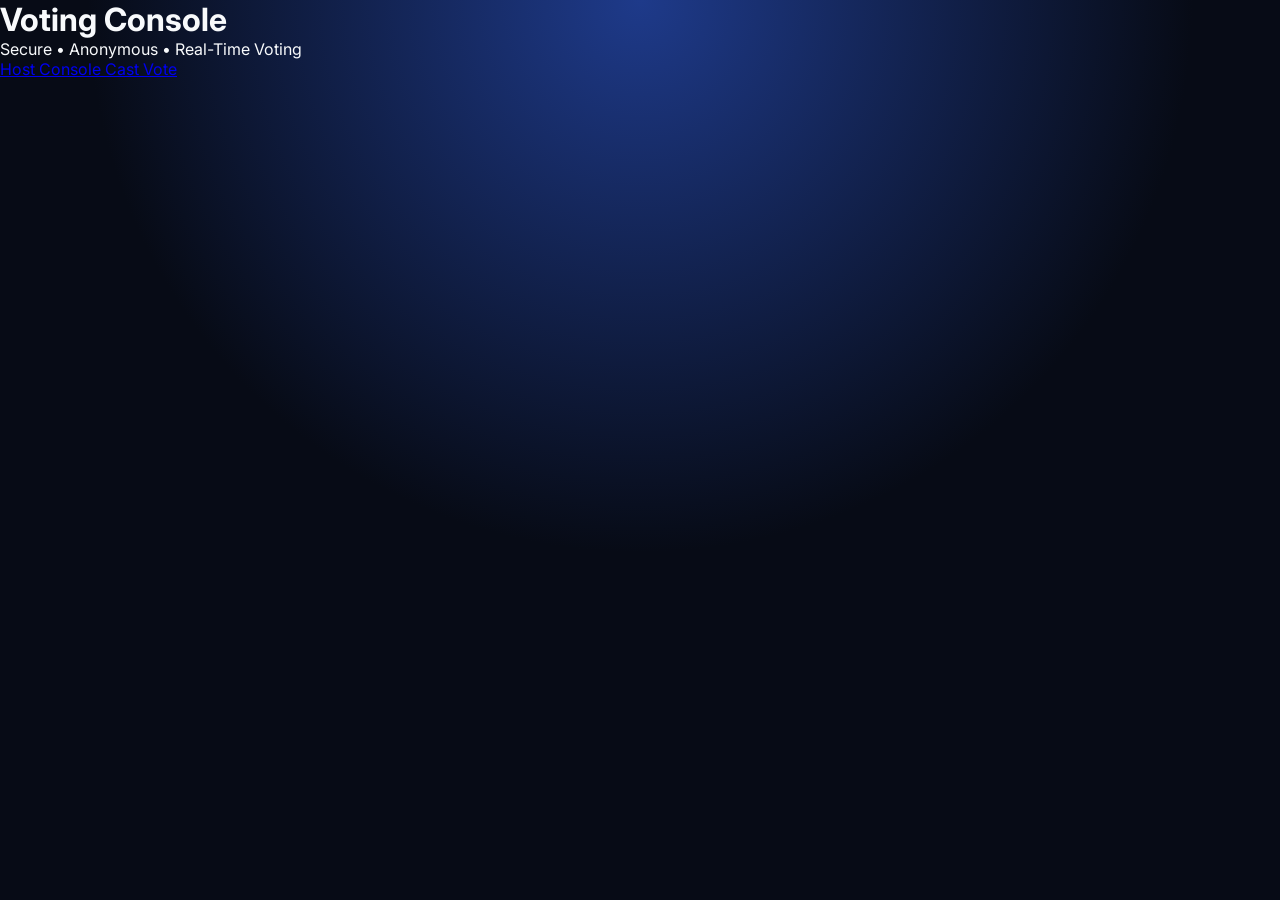
<file: index.html>
<!DOCTYPE html>

<html lang="en">

<head>

<meta charset="UTF-8">

<meta name="viewport" content="width=device-width, initial-scale=1.0">

<title>Voting Console</title>


<link rel="preconnect" href="https://fonts.googleapis.com">

<link rel="preconnect" href="https://fonts.gstatic.com" crossorigin>

<link href="https://fonts.googleapis.com/css2?family=Inter:wght@400;600;700;800&display=swap" rel="stylesheet">


<link rel="stylesheet" href="css/style.css">

</head>


<body>


<div class="landing">


<div class="card">


<h1 class="title">

Voting Console

</h1>


<p class="subtitle">

Secure • Anonymous • Real-Time Voting

</p>



<div class="menu">


<a class="menu-button host" href="host.html">

Host Console

</a>


<a class="menu-button vote" href="vote.html">

Cast Vote

</a>


</div>


</div>


</div>


</body>

</html>
</file>
<file: css/style.css>
/* ===============================
   Voting Console
   Professional UI
================================ */


:root {

    --background:#070b16;

    --card:#111827;

    --card-light:#1f2937;

    --text:#f8fafc;

    --muted:#94a3b8;

    --blue:#2563eb;

    --green:#16a34a;

    --red:#dc2626;

    --border:rgba(255,255,255,.08);

}



* {

    box-sizing:border-box;

    margin:0;

    padding:0;

}



body {

    min-height:100vh;

    background:

    radial-gradient(
        circle at top,
        #1e3a8a,
        var(--background) 50%
    );

    color:var(--text);

    font-family:
        "Inter",
        Arial,
        sans-serif;

}



/* ===============================
   VOTER PAGE
================================ */


.vote-page {

    min-height:100vh;

    display:flex;

    justify-content:center;

    align-items:center;

    padding:20px;

}



.vote-card {

    width:100%;

    max-width:500px;

    background:#111827;

    padding:40px;

    border-radius:25px;

    text-align:center;

}



.vote-status {

    margin:35px 0;

    padding:25px;

    background:#1f2937;

    border-radius:15px;

    font-size:1.5rem;

}



.vote-buttons {

    display:none;

    flex-direction:column;

    gap:25px;

}



.vote-buttons button {

    height:150px;

    border:none;

    border-radius:25px;

    color:white;

    font-size:3rem;

    font-weight:900;

}



.yes-button {

    background:#16a34a;

}



.no-button {

    background:#dc2626;

}



.footer {

    margin-top:30px;

    color:#94a3b8;

}

/* ===============================
   MOBILE OPTIMIZATION
================================ */


@media(max-width:600px){


    .vote-card {

        min-height:90vh;

        padding:25px;

        display:flex;

        flex-direction:column;

        justify-content:space-between;


    }


    .vote-header h1 {

        font-size:2rem;

    }


    .vote-status {

        font-size:1.2rem;

    }


    .vote-button {

        height:180px;

        font-size:3.2rem;

    }


}
</file>
